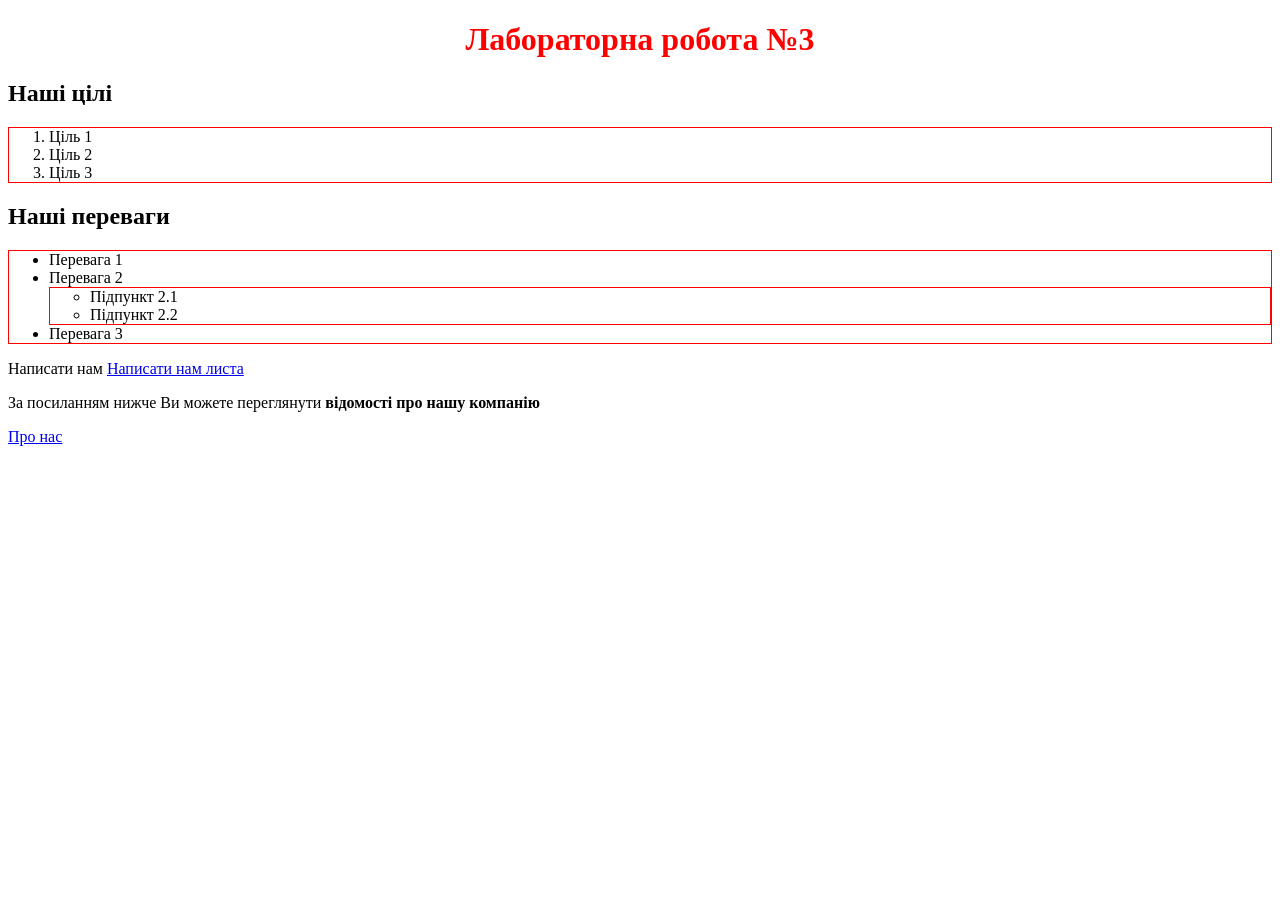
<file: Lab-3/index.html>
<!DOCTYPE html>
<html lang="uk">
  <head>
    <meta charset="utf-8">
    <meta name="viewport" content="width=device-width, initial-scale=1.0">
    <title>Лаб. №3: головна</title>
    <link rel="icon" type="image/png" href="favicon.png">
    <link rel="stylesheet" href="styles/styles.css">
    <style>
      h1 {
        text-align: center;
        color: red;
      }
    </style>
  </head>
  <body>
    <h1>Лабораторна робота №3</h1>

    <h2>Наші цілі</h2>
    <ol>
      <li>Ціль 1</li>
      <li>Ціль 2</li>
      <li>Ціль 3</li>
    </ol>

    <h2>Наші переваги</h2>
    <ul>
      <li>Перевага 1</li>
      <li>Перевага 2
        <ul>
          <li>Підпункт 2.1</li>
          <li>Підпункт 2.2</li>
        </ul>
      </li>
      <li>Перевага 3</li>
    </ul>

    <p>Написати нам <a href="mailto:oleksandr.shtefan@student.uzhnu.edu.ua">Написати нам листа</a></p>
    <p>За посиланням нижче Ви можете переглянути <strong>відомості про нашу компанію</strong></p>
    <p><a href="pages/about.html">Про нас</a></p>

    <script src="scripts/app.js"></script>
    <script>
      alert('Привіт!');
    </script>
  </body>
</html>
</file>
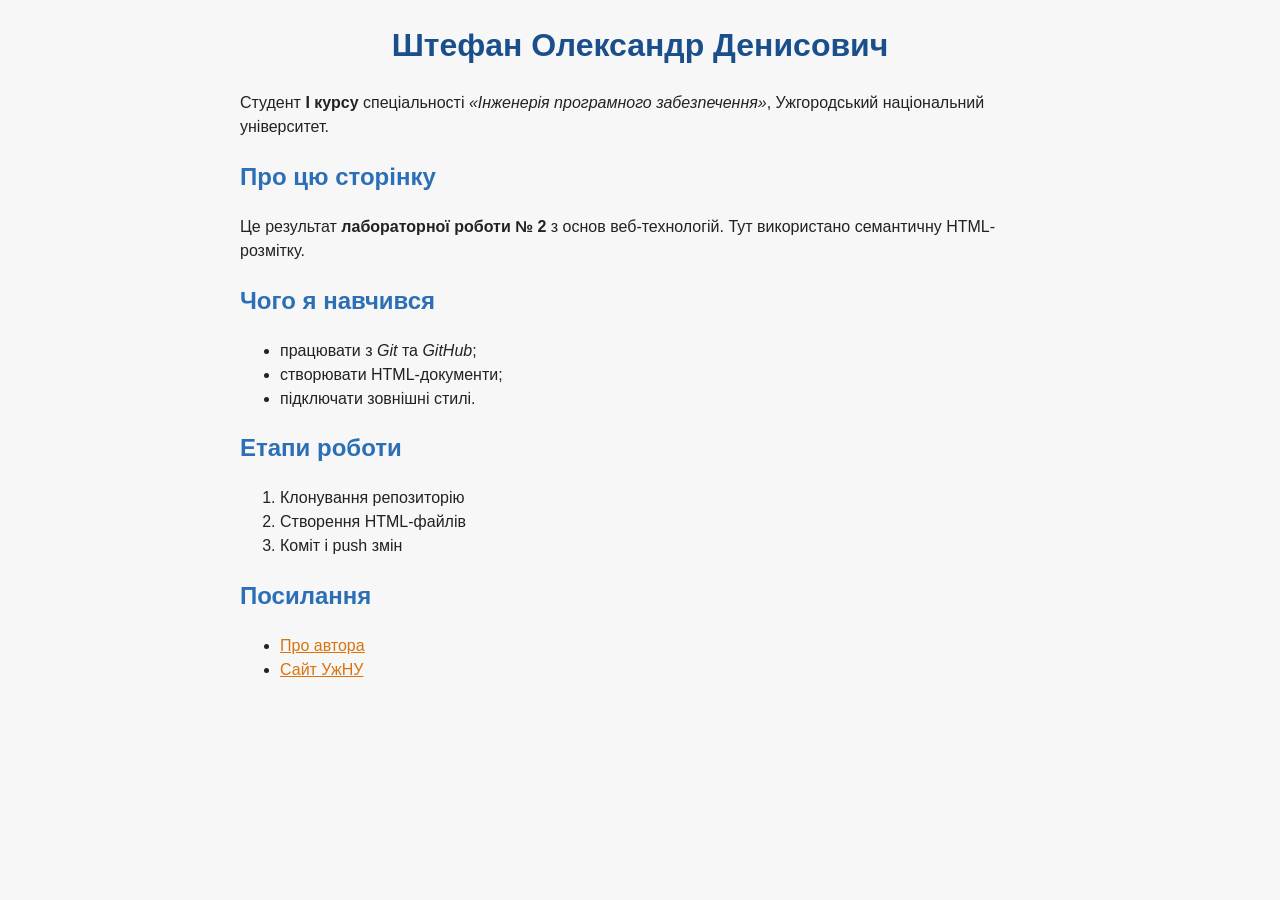
<file: Lab2_HTML/index.html>
<!doctype html>
<html lang="uk">
  <head>
    <meta charset="utf-8">
    <title>Головна сторінка</title>
    <link rel="stylesheet" href="styles.css">
  </head>
  <body>
    <!-- Шапка сторінки -->
    <header>
      <h1>Штефан Олександр Денисович</h1>
      <p>Студент <strong>І курсу</strong> спеціальності <em>«Інженерія програмного забезпечення»</em>, Ужгородський національний університет.</p>
    </header>

    <!-- Основний вміст -->
    <main>
      <h2>Про цю сторінку</h2>
      <p>Це результат <strong>лабораторної роботи № 2</strong> з основ веб-технологій. Тут використано семантичну HTML-розмітку.</p>

      <h2>Чого я навчився</h2>
      <ul>
        <li>працювати з <em>Git</em> та <em>GitHub</em>;</li>
        <li>створювати HTML-документи;</li>
        <li>підключати зовнішні стилі.</li>
      </ul>

      <h2>Етапи роботи</h2>
      <ol>
        <li>Клонування репозиторію</li>
        <li>Створення HTML-файлів</li>
        <li>Коміт і push змін</li>
      </ol>
    </main>

    <!-- Навігація та посилання -->
    <nav>
      <h2>Посилання</h2>
      <ul>
        <li><a href="author.html">Про автора</a></li>
        <li><a href="https://www.uzhnu.edu.ua" target="_blank" rel="noopener">Сайт УжНУ</a></li>
      </ul>
    </nav>
  </body>
</html>
</file>
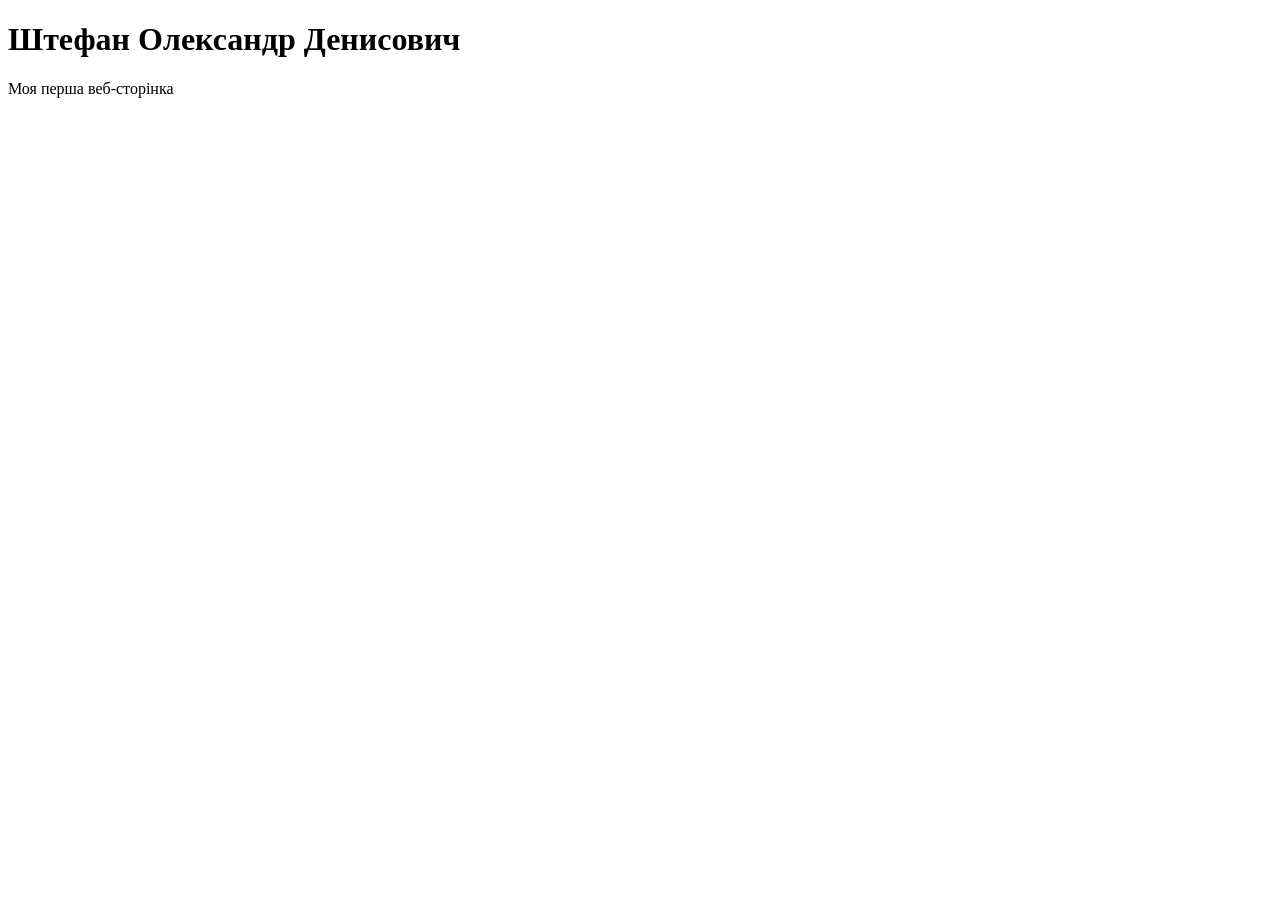
<file: Lab_1/index.html>
<!doctype html>
<html lang="uk">
  <head>
    <meta charset="utf-8">
    <meta name="viewport" content="width=device-width, initial-scale=1.0">
    <title>Мій перший сайт</title>
  </head>
  <body>
    <h1>Штефан Олександр Денисович</h1>
    <p>Моя перша веб-сторінка</p>
  </body>
</html>
</file>
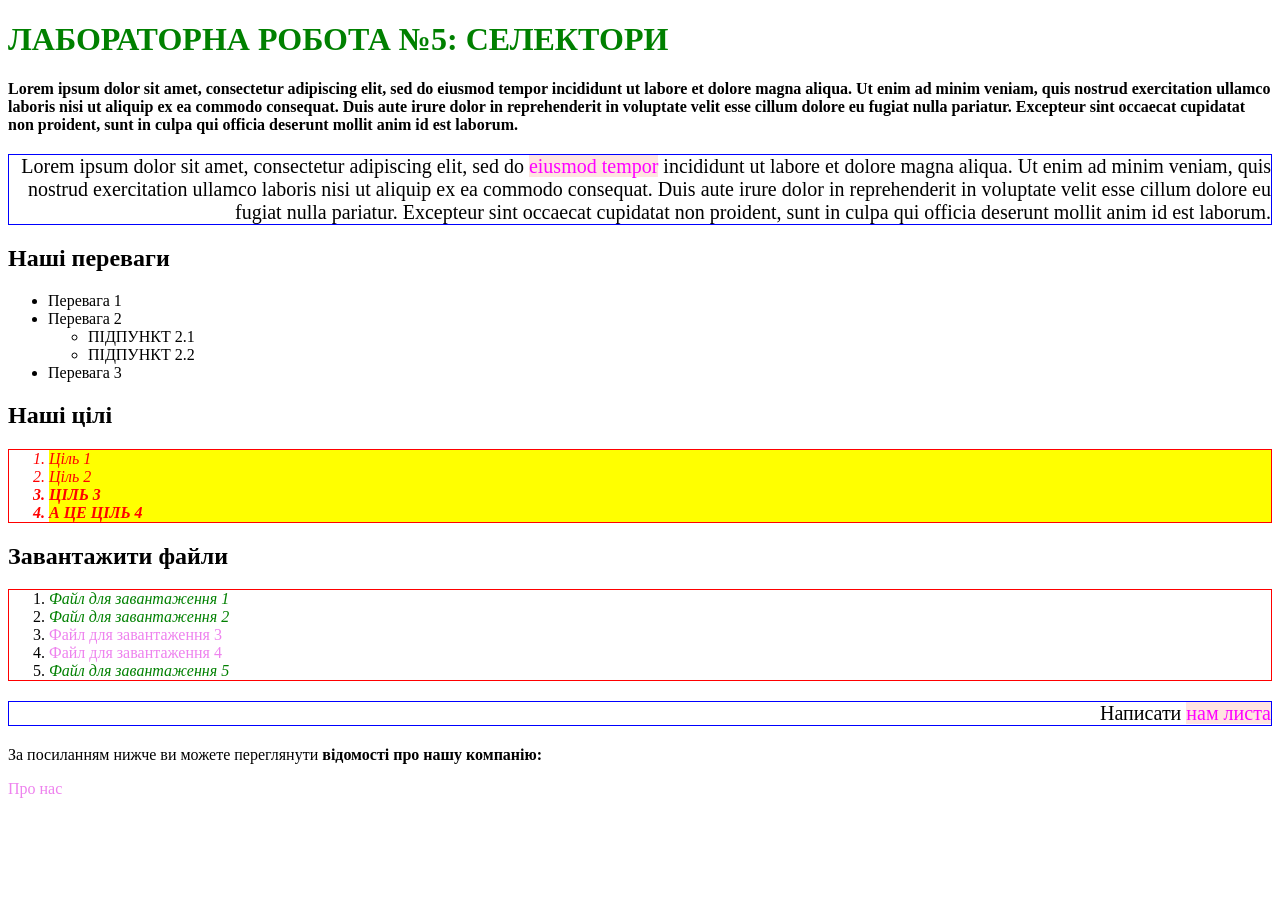
<file: Lab_5/index.html>
<!DOCTYPE html>
<html lang="uk">
  <head>
    <meta charset="utf-8">
    <meta name="viewport" content="width=device-width, initial-scale=1.0">
    <title>Лабораторна робота №5: селектори</title>
    <link rel="stylesheet" href="styles/style.css">
  </head>
  <body>
    <h1 id="main-title" class="title">Лабораторна робота №5: селектори</h1>
    <p class="bold">Lorem ipsum dolor sit amet, consectetur adipiscing elit, sed do eiusmod tempor incididunt ut labore et dolore magna aliqua. Ut enim ad minim veniam, quis nostrud exercitation ullamco laboris nisi ut aliquip ex ea commodo consequat. Duis aute irure dolor in reprehenderit in voluptate velit esse cillum dolore eu fugiat nulla pariatur. Excepteur sint occaecat cupidatat non proident, sunt in culpa qui officia deserunt mollit anim id est laborum.</p>
    <p class="right-box">Lorem ipsum dolor sit amet, consectetur adipiscing elit, sed do <a href="link.html">eiusmod tempor</a> incididunt ut labore et dolore magna aliqua. Ut enim ad minim veniam, quis nostrud exercitation ullamco laboris nisi ut aliquip ex ea commodo consequat. Duis aute irure dolor in reprehenderit in voluptate velit esse cillum dolore eu fugiat nulla pariatur. Excepteur sint occaecat cupidatat non proident, sunt in culpa qui officia deserunt mollit anim id est laborum.</p>

    <h2>Наші переваги</h2>
    <ul>
      <li>Перевага 1</li>
      <li>Перевага 2
        <ul>
          <li>Підпункт 2.1</li>
          <li>Підпункт 2.2</li>
        </ul>
      </li>
      <li>Перевага 3</li>
    </ul>

    <h2>Наші цілі</h2>
    <ol class="goals-list">
      <li class="list__item"><span>Ціль 1</span></li>
      <li class="list__item"><span>Ціль 2</span></li>
      <li class="list__item bold"><span>Ціль 3</span></li>
      <li class="list__item bold"><span>А це ціль 4</span></li>
    </ol>

    <h2>Завантажити файли</h2>
    <ol>
      <li><a href="file1.pdf">Файл для завантаження 1</a></li>
      <li><a href="file2.pdf">Файл для завантаження 2</a></li>
      <li><a href="file3.docx">Файл для завантаження 3</a></li>
      <li><a href="file4.docx">Файл для завантаження 4</a></li>
      <li><a href="file5.pdf">Файл для завантаження 5</a></li>
    </ol>

    <p class="right-box">Написати <a href="mailto:oleksandr.shtefan@student.uzhnu.edu.ua">нам листа</a></p>
    <p>За посиланням нижче ви можете переглянути <strong>відомості про нашу компанію:</strong></p>
    <a href="about.html">Про нас</a>
  </body>
</html>
</file>
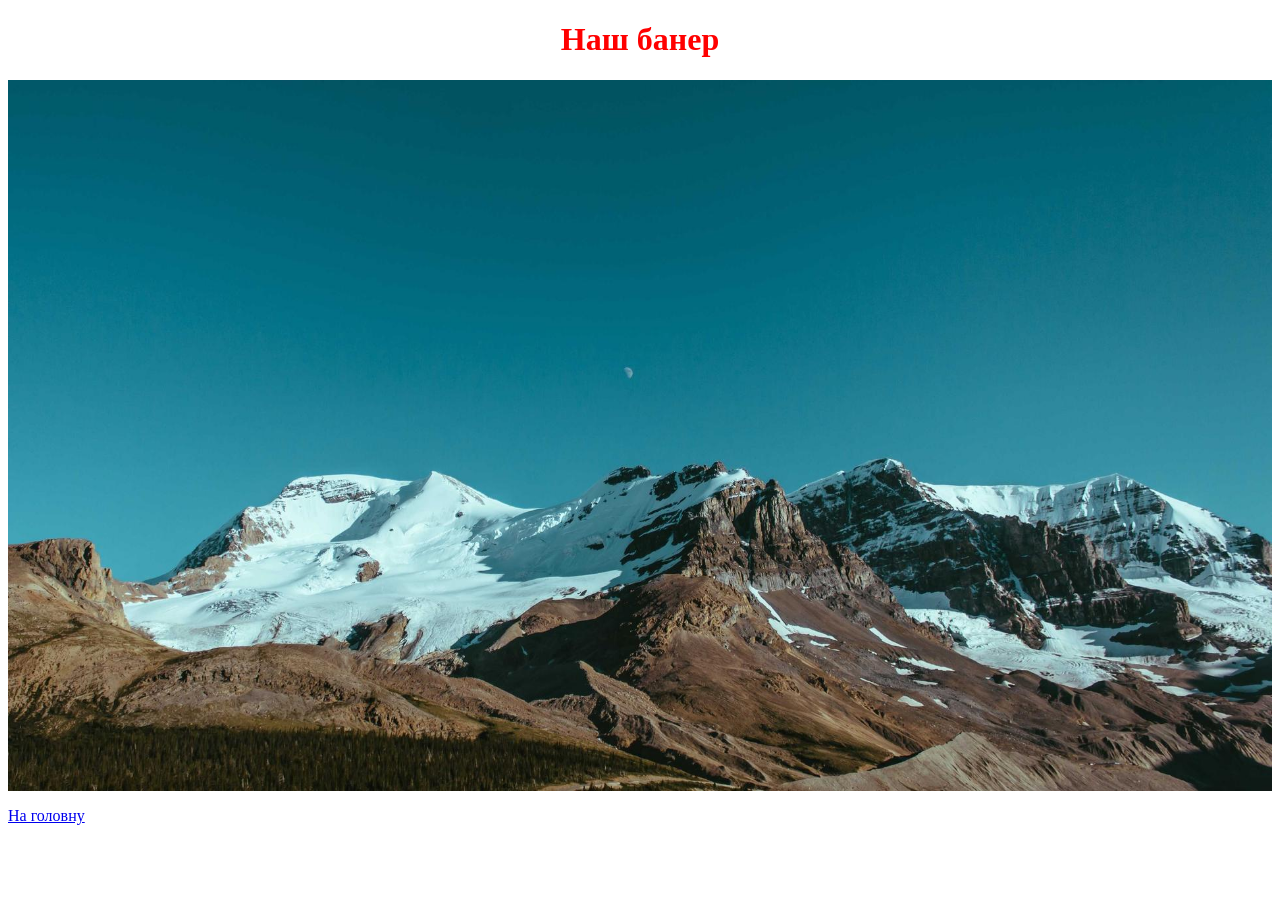
<file: Lab-3/pages/about.html>
<!DOCTYPE html>
<html lang="uk">
  <head>
    <meta charset="utf-8">
    <meta name="viewport" content="width=device-width, initial-scale=1.0">
    <title>Лаб. №3: про нас</title>
    <link rel="icon" type="image/png" href="../favicon.png">
    <link rel="stylesheet" href="../styles/styles.css">
    <style>
      h1 {
        text-align: center;
        color: red;
      }
    </style>
  </head>
  <body>
    <h1>Наш банер</h1>
    <img src="../images/banners/apple-1920.jpg" alt="Наш банер">
    <p><a href="../index.html">На головну</a></p>
  </body>
</html>
</file>
<file: Lab-3/styles/styles.css>
ol,
ul {
  border: 1px solid red;
}

img {
  max-width: 100%;
  height: auto;
  display: block;
}
</file>
<file: Lab2_HTML/styles.css>
body {
  font-family: Arial, sans-serif;
  max-width: 800px;
  margin: 20px auto;
  padding: 0 16px;
  color: #222;
  background: #f7f7f7;
  line-height: 1.5;
}

h1 { color: #1a4f8b; text-align: center; }
h2 { color: #2c6fb7; }
a { color: #d9730d; }
a:hover { text-decoration: none; }
img { display: block; margin: 10px 0; }
nav img { margin: 0; }
</file>
<file: Lab_5/styles/style.css>
/* 1. додайте клас до h1 і зробіть весь текст для класу заглавними літерами (text-transform: uppercase) */
.title {
  text-transform: uppercase;
}

/* 2. придумайте назву класа для списку цілей і встановіть колір шрифту червоним у шістнадцятковому форматі */
.goals-list {
  color: #ff0000;
}

/* 3. пунктам списку цілей за класом дайте колір заднього фону yellow і нахилений шрифт (font-style: italic) */
.list__item {
  background-color: yellow;
  font-style: italic;
}

/* 4. для усіх впорядкованих списків задайте рамку 1px solid red */
ol {
  border: 1px solid red;
}

/* 5. задайте id (ідентифікатор) для заголовку першого рівня і встановіть на нього колір шрифта green */
#main-title {
  color: green;
}

/* 6. для всіх посилань на PDF-документи втсановити стиль: колір зелений і font-style: italic */
a[href$=".pdf"] {
  color: green;
  font-style: italic;
}

/* 7. для всіх посилань втсановити колір шрифта violet та заберыть підкреслення (text-decoration: none).
   Питання: чому PDF-файли вже не підкреслені але все ж лишились зелені?
   Відповідь: селектор a[href$=".pdf"] має вищу специфічність (0,1,1) ніж a (0,0,1), тому колір залишається green, але властивість text-decoration: none з правила a застосовується, бо не перевизначена у a[href$=".pdf"]. */
a {
  color: violet;
  text-decoration: none;
}

/* 8. Встановіть всі заглавні літери (text-transform: uppercase) для усіх вкладнених списків другого рівня */
ul ul {
  text-transform: uppercase;
}

/* 9. для всіх посилань що знаходяться всередині абзаців встановити колір шрифта magenta і задній фон кольору mistyrose */
p a {
  color: magenta;
  background-color: mistyrose;
}

/* 10. створити клас bold який буде будь-який текст перетворювати на жирний і застосувати його: 1) до двох останіх пунктів цілей 2) до першого довгого абзацу (той що під основним заголовком).
   Питання: чому у нас одночасно і bold i italic?
   Відповідь: клас .list__item задає font-style: italic, а клас .bold задає font-weight: bold — це різні CSS-властивості, тому обидві застосовуються одночасно. */
.bold {
  font-weight: bold;
}

/* 11. для всіх тегів li з класом bold встановити всі заглавні літери */
li.bold {
  text-transform: uppercase;
}

/* 12. другий довгий абзац і передостанній "Написати нам листа" вирійвняйте по правому краю, додайте синю рамку навколо та встановіть розмір шрифта 20px */
.right-box {
  text-align: right;
  border: 1px solid blue;
  font-size: 20px;
}

/* 13. на тег h1 встановіть колір шрифта червоний. Чому він не спрацює і що можна зробити щоб він спрацював?
   Відповідь: не спрацює, бо у заголовка є #main-title, а специфічність id (1,0,0) вища за тег h1 (0,0,1). Щоб спрацювало, можна додати !important або прибрати/перевизначити колір у #main-title. */
h1 {
  color: red;
}

/* 14. для всіх можливих селекторів встановіть властивість box-sizing: border-box (у DevTools перегляньте які CSS властивості у елементів активні і визначте чи успішно виконано завдання) */
*,
*::before,
*::after {
  box-sizing: border-box;
}

/* 15. зробіть так, щоб задній фон цілей був не на всю ширину сторінки бо це блочці елементи, а лише по довжині кожного з елементів (відповідь: огорнути текст у рядкові span-и застосувати background до них) */
.list__item span {
  background-color: yellow;
}
</file>
